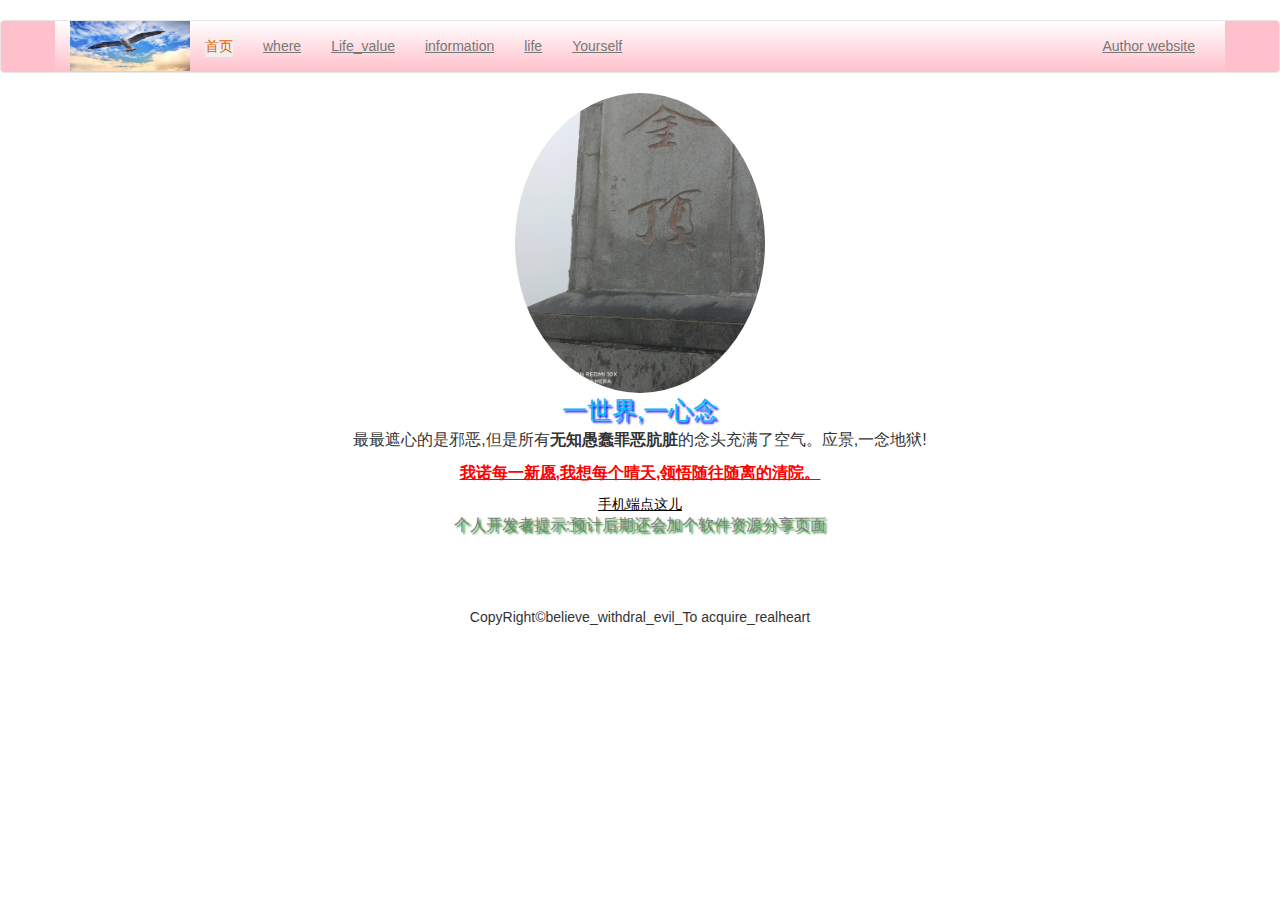
<file: index.html>
<!DOCTYPE html>
<html>
<head>
    <title>1</title>
    <meta charset="utf-8">
    <meta name="viewport" content="width=device-width initial-scale=1.0">
  <!--引入-->
   <link rel="stylesheet" type="text/css" href="css/bootstrap.min.css">
    <script type="text/javascript" src="js/bootstrap.min.js"></script>
    <script type="text/javascript" src="js/jquery.js"></script>
        <link rel="stylesheet" type="text/css" href="css/index.css" >
    <style>
        a:link{
            /*正常链接样式*/
            color: black;
            text-decoration: underline;
        }
        a:visited{
            /*已经访问过*/
            color: gray;
            text-decoration: none;
        }
        a:hover{
            /*悬浮鼠标*/
            color:aqua;
            text-decoration: line-through;
        }
        a:active{
            /*要点击了*/
            color: red;
            text-decoration: none;
        }
    </style>
         </head>
<body>
 　<!--navbar是nav导航标签的一个基类必须添加，navbar-default是对导航条样式的添加-->
<nav class="navbar navbar-default" style="background:pink; ">
   <!--导航具体内容要放到一个容器里增加一定边距，看起来好看-->
   <div class="container" style="color: aqua; background:linear-gradient(white,pink);">
        <!--导航条的头部（就是中北大学校徽那个地方）-->
     <div class="navbar-header" >
         <img width="120" height="50"  src="images/bird.jpg" />
     </div>
     <!--导航链接部分 collapse,nav-collapse是说导航条是一个折叠导航条-->
     <div class="collapse navbar-collapse">
            <!--真正的链接部分是需要添加nav navbar-nav类的-->
           <ul class="nav navbar-nav">
               <li><a href="#"><button style="border:transparent;color:#E36204 ;font-family: '微软雅黑';" onClick="MyContent()">首页</button></a></li>
               <script type="text/javascript">
                function  MyContent(){
                    alert("技术有限,学的过杂,杂乱不堪,还请留步。");
                    alert("请放心，持续更新中，也可能是佛性更新。并且事情太多了。");
                    window.location.href="HTML/first.html";
                }
               </script>
                <li><a href="#">where</a></li>
                <li><a href="#">Life_value</a></li>
                <li><a href="#">information</a></li>
                <li><a href="#">life</a></li>
                <li><a href="#">Yourself</a></li>
           </ul>
            <!-- 靠右的导航条登陆注册  navbar-right-->
            <ul class="nav navbar-nav navbar-right">
        
                <li><a href="#">Author website</a></li>
            </ul>
     </div>

   </div>
    
</nav>
    
    <div style="display: flex;flex-direction: column;" >
        <div align="center" >
            <img class="first1" src="images/will.jpg"/>
            <span style="color: #07BDF4;text-shadow: 2px 2px 2px blue;font-size: 25px;">一世界,一心念</span>
            <p style="font-size: 16px;word-spacing: 3px;">最最遮心的是邪恶,但是所有<strong>无知愚蠢罪恶肮脏</strong>的念头充满了空气。应景,一念地狱!</p>
            <p style="font-size: 16px;color: red;font-weight: bold;text-decoration: underline;">我诺每一新愿,我想每个晴天,领悟随往随离的清院。</p> 
        </div>
    </div>
    
      <div style="display: flex;flex-direction: column;text-align: center;">
        <a href="HTML/first.html">手机端点这儿</a>
        <p style="font-size: 16px;color: gray;text-shadow: 2px 2px 2px green;">个人开发者提示:预计后期还会加个软件资源分享页面</p>
          
       <br><br><br>
        
    	<p style="text-align: center;">CopyRight&copy;believe_withdral_evil_To acquire_realheart</p>
</body>
</html>
</file>
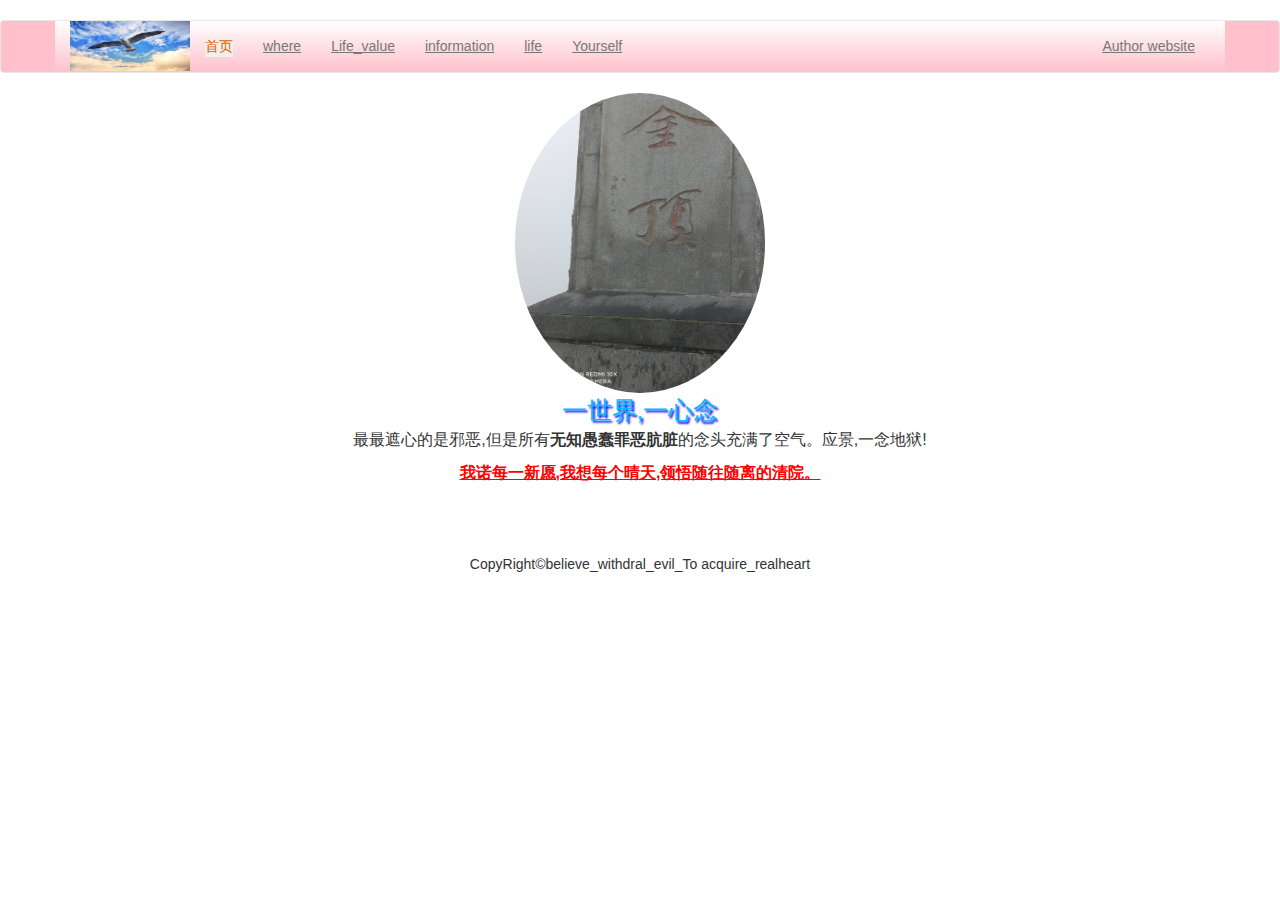
<file: HTML/index.html>
<!DOCTYPE html>
<html>
<head>
    <title>1</title>
    <meta charset="utf-8">
    <meta name="viewport" content="width=device-width initial-scale=1.0">
  <!--引入-->
   <link rel="stylesheet" type="text/css" href="../css/bootstrap.min.css">
    <script type="text/javascript" src="../js/bootstrap.min.js"></script>
    <script type="text/javascript" src="../js/jquery.js"></script>
        <link rel="stylesheet" type="text/css" href="../css/index.css" >
    <style>
        a:link{
            /*正常链接样式*/
            color: black;
            text-decoration: underline;
        }
        a:visited{
            /*已经访问过*/
            color: gray;
            text-decoration: none;
        }
        a:hover{
            /*悬浮鼠标*/
            color:aqua;
            text-decoration: line-through;
        }
        a:active{
            /*要点击了*/
            color: red;
            text-decoration: none;
        }
    </style>
         </head>
<body>
 　<!--navbar是nav导航标签的一个基类必须添加，navbar-default是对导航条样式的添加-->
<nav class="navbar navbar-default" style="background:pink; ">
   <!--导航具体内容要放到一个容器里增加一定边距，看起来好看-->
   <div class="container" style="color: aqua; background:linear-gradient(white,pink);">
        <!--导航条的头部（就是中北大学校徽那个地方）-->
     <div class="navbar-header" >
         <img width="120" height="50"  src="../images/bird.jpg" />
     </div>
     <!--导航链接部分 collapse,nav-collapse是说导航条是一个折叠导航条-->
     <div class="collapse navbar-collapse">
            <!--真正的链接部分是需要添加nav navbar-nav类的-->
           <ul class="nav navbar-nav">
               <li><a href="#"><button style="border:transparent;color:#E36204 ;font-family: '微软雅黑';" onClick="MyContent()">首页</button></a></li>
               <script type="text/javascript">
                function  MyContent(){
                    alert("技术有限,学的过杂,杂乱不堪,还请留步。");
                    alert("请放心，持续更新中，也可能是佛性更新。并且事情太多了。");
                    window.location.href="../HTML/first.html";
                }
               </script>
                <li><a href="#">where</a></li>
                <li><a href="#">Life_value</a></li>
                <li><a href="#">information</a></li>
                <li><a href="#">life</a></li>
                <li><a href="#">Yourself</a></li>
           </ul>
            <!-- 靠右的导航条登陆注册  navbar-right-->
            <ul class="nav navbar-nav navbar-right">
        
                <li><a href="#">Author website</a></li>
            </ul>
     </div>

   </div>
    
</nav>
    
    <div style="display: flex;flex-direction: column;" >
        <div align="center" >
            <img class="first1" src="../images/will.jpg"/>
            <span style="color: #07BDF4;text-shadow: 2px 2px 2px blue;font-size: 25px;">一世界,一心念</span>
            <p style="font-size: 16px;word-spacing: 3px;">最最遮心的是邪恶,但是所有<strong>无知愚蠢罪恶肮脏</strong>的念头充满了空气。应景,一念地狱!</p>
            <p style="font-size: 16px;color: red;font-weight: bold;text-decoration: underline;">我诺每一新愿,我想每个晴天,领悟随往随离的清院。</p>
        </div>
    </div>
       <br><br><br>
        
    	<p style="text-align: center;">CopyRight&copy;believe_withdral_evil_To acquire_realheart</p>
</body>
</html>
</file>
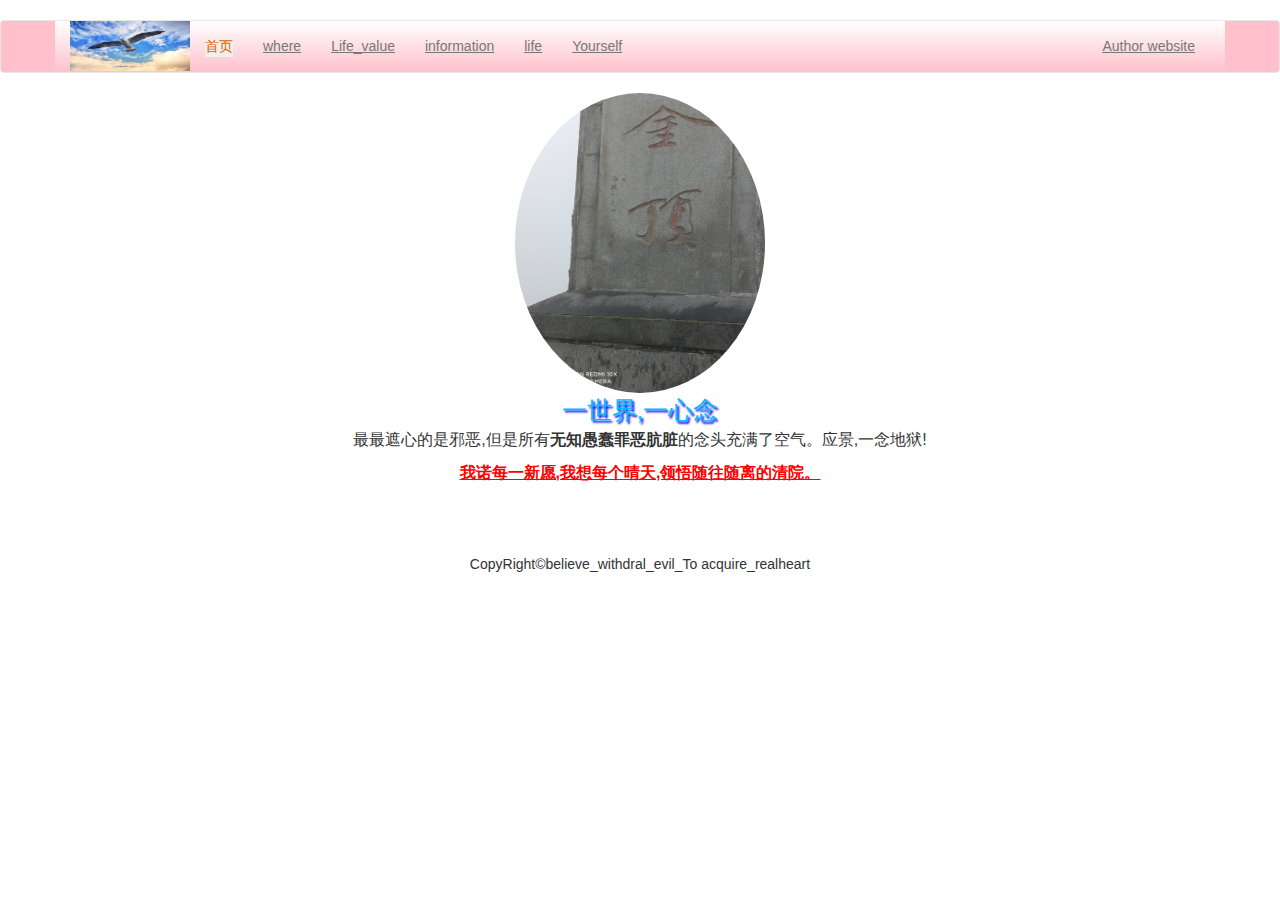
<file: shouye.html>
<!DOCTYPE html>
<html>
<head>
    <title>1</title>
    <meta charset="utf-8">
    <meta name="viewport" content="width=device-width initial-scale=1.0">
  <!--引入-->
   <link rel="stylesheet" type="text/css" href="css/bootstrap.min.css">
    <script type="text/javascript" src="js/bootstrap.min.js"></script>
    <script type="text/javascript" src="js/jquery.js"></script>
        <link rel="stylesheet" type="text/css" href="css/index.css" >
    <style>
        a:link{
            /*正常链接样式*/
            color: black;
            text-decoration: underline;
        }
        a:visited{
            /*已经访问过*/
            color: gray;
            text-decoration: none;
        }
        a:hover{
            /*悬浮鼠标*/
            color:aqua;
            text-decoration: line-through;
        }
        a:active{
            /*要点击了*/
            color: red;
            text-decoration: none;
        }
    </style>
         </head>
<body>
 　<!--navbar是nav导航标签的一个基类必须添加，navbar-default是对导航条样式的添加-->
<nav class="navbar navbar-default" style="background:pink; ">
   <!--导航具体内容要放到一个容器里增加一定边距，看起来好看-->
   <div class="container" style="color: aqua; background:linear-gradient(white,pink);">
        <!--导航条的头部（就是中北大学校徽那个地方）-->
     <div class="navbar-header" >
         <img width="120" height="50"  src="images/bird.jpg" />
     </div>
     <!--导航链接部分 collapse,nav-collapse是说导航条是一个折叠导航条-->
     <div class="collapse navbar-collapse">
            <!--真正的链接部分是需要添加nav navbar-nav类的-->
           <ul class="nav navbar-nav">
               <li><a href="#"><button style="border:transparent;color:#E36204 ;font-family: '微软雅黑';" onClick="MyContent()">首页</button></a></li>
               <script type="text/javascript">
                function  MyContent(){
                    alert("技术有限,学的过杂,杂乱不堪,还请留步。");
                    alert("请放心，持续更新中，也可能是佛性更新。并且事情太多了。");
                    window.location.href="HTML/first.html";
                }
               </script>
                <li><a href="#">where</a></li>
                <li><a href="#">Life_value</a></li>
                <li><a href="#">information</a></li>
                <li><a href="#">life</a></li>
                <li><a href="#">Yourself</a></li>
           </ul>
            <!-- 靠右的导航条登陆注册  navbar-right-->
            <ul class="nav navbar-nav navbar-right">
        
                <li><a href="#">Author website</a></li>
            </ul>
     </div>

   </div>
    
</nav>
    
    <div style="display: flex;flex-direction: column;" >
        <div align="center" >
            <img class="first1" src="images/will.jpg"/>
            <span style="color: #07BDF4;text-shadow: 2px 2px 2px blue;font-size: 25px;">一世界,一心念</span>
            <p style="font-size: 16px;word-spacing: 3px;">最最遮心的是邪恶,但是所有<strong>无知愚蠢罪恶肮脏</strong>的念头充满了空气。应景,一念地狱!</p>
            <p style="font-size: 16px;color: red;font-weight: bold;text-decoration: underline;">我诺每一新愿,我想每个晴天,领悟随往随离的清院。</p>
        </div>
    </div>
       <br><br><br>
        
    	<p style="text-align: center;">CopyRight&copy;believe_withdral_evil_To acquire_realheart</p>
</body>
</html>
</file>
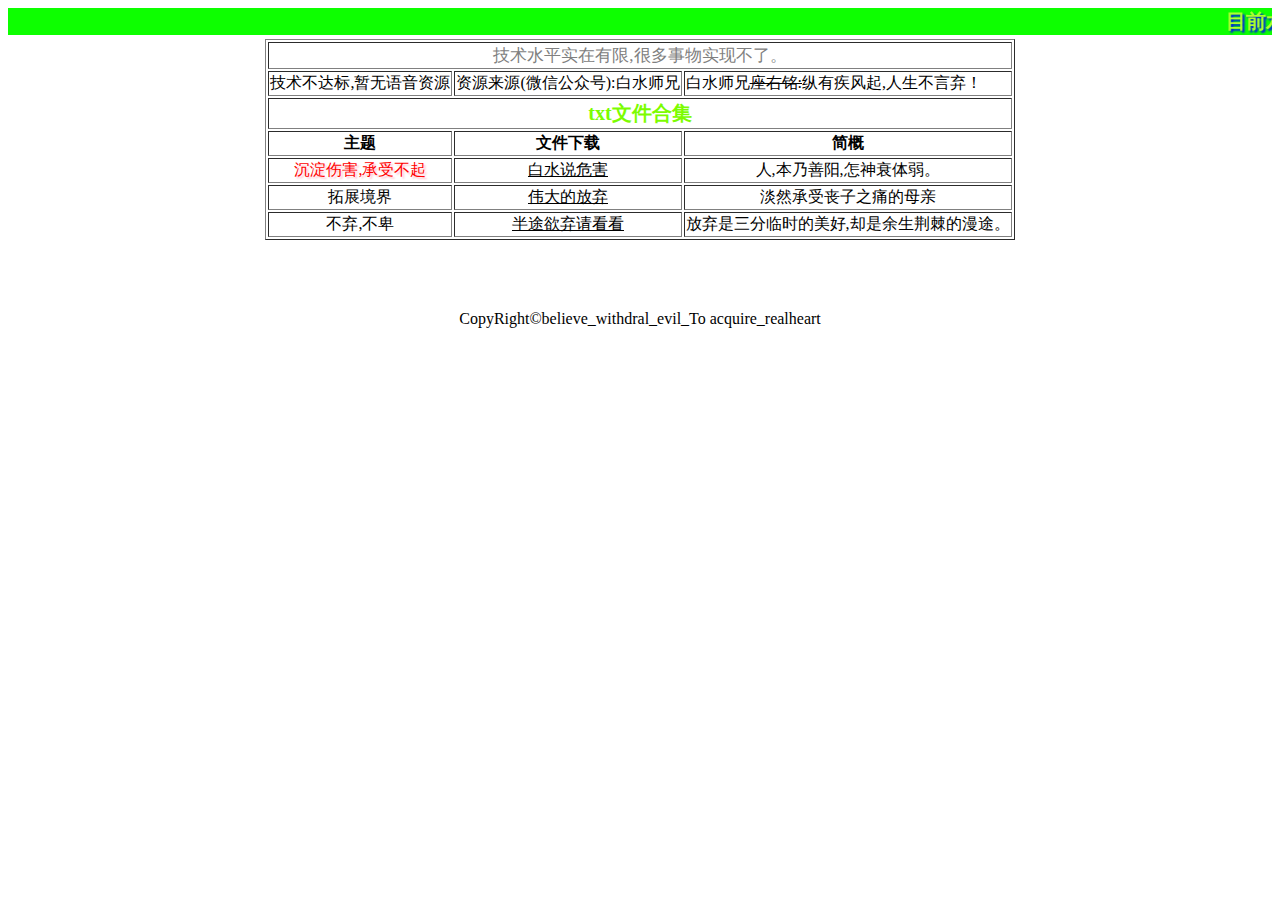
<file: HTML/download.html>
<!doctype html>
<html>
<head>
<meta charset="utf-8">
<title>心微洁身||资源下载</title>
     <meta name="viewport" content="width=device-width initial-scale=1.0">
    
    <style>
 a:link {color:black;}      /* 未访问链接*/
a:visited {color:blue;}  /* 已访问链接 */
a:hover {color:red;}  /* 鼠标移动到链接上 */
a:active {color:greenyellow;}  /* 鼠标点击时 */
    </style>
</head>

<body>
    <marquee direction="left" bgcolor="#00D0FF;"><div style="font-size: 20px; font-weight: bold;text-shadow: 2px 2px 2px blue; color:greenyellow;" >目前水平有限,暂且如此</div></marquee>
    <table border="1" align="center">
        <tr>
            <td colspan="3" align="center" style="font-size: 17px;color: gray;">技术水平实在有限,很多事物实现不了。</td>
        </tr>
     
        <tr>
          <td>技术不达标,暂无语音资源</td>
          <td>资源来源(微信公众号):白水师兄</td>
          <td>白水师兄<del>座右铭:</del>纵有疾风起,人生不言弃！</td>
        </tr>
        <tr align="center">
          <td  colspan="3" align="center" style="color: lawngreen;font-weight: bold;font-size: 20px;">txt文件合集</td>
        </tr>
        <tr align="center">
            <td style="color: black;font-weight: bold;">主题</td>
            <td style="color: black;font-weight: bold;">文件下载</td>
            <td style="color: black;font-weight: bold;">简概</td>
        </tr>
        <tr align="center">
            <td style="color: red;text-shadow: 2px 2px 2px pink;">沉淀伤害,承受不起</td>
            <td><a href="../text/porn_danger.txt" download="感谢下载||万事如意">白水说危害</a>  </td>
            <td>人,本乃善阳,怎神衰体弱。</td>
        </tr>
        <tr align="center">
            <td>拓展境界</td>
            <td><a href="../text/grant_giveup.txt" download="清醒||感恩">伟大的放弃</a></td>
            <td>淡然承受丧子之痛的母亲</td>
        </tr>
        <tr align="center">
            <td>不弃,不卑</td>
            <td><a href="../text/don't_give_up_your_life.txt" download="不破不弃">半途欲弃请看看</a></td>
            <td>放弃是三分临时的美好,却是余生荆棘的漫途。</td>
        </tr>
    </table>
            <br><br><br>
        
    	<p style="text-align: center;">CopyRight&copy;believe_withdral_evil_To acquire_realheart</p>  
</body>
</html>
</file>
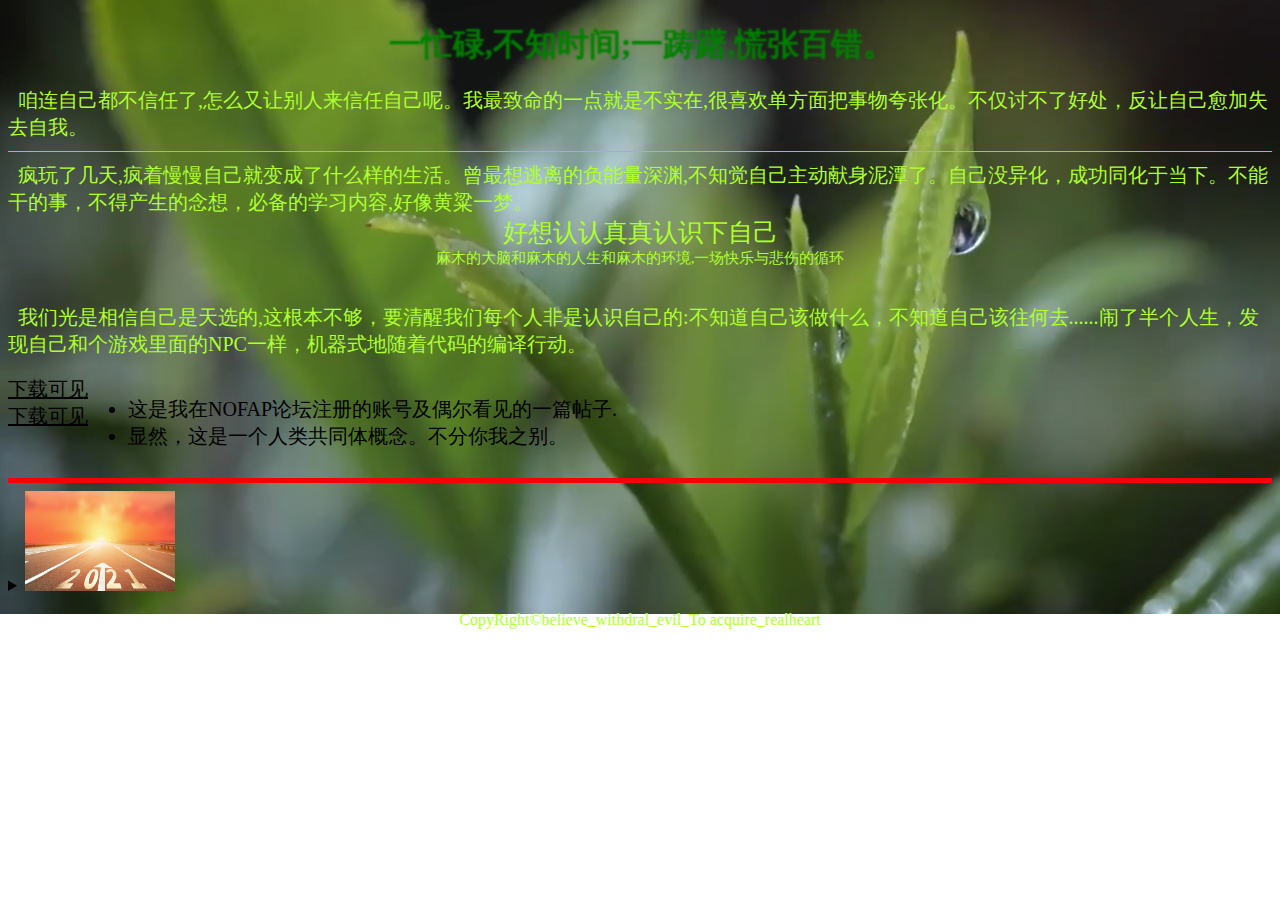
<file: HTML/virtual.html>
<!doctype html>
<html>
<head>
<meta charset="utf-8">
<title>Virtual</title>
     <meta name="viewport" content="width=device-width initial-scale=1.0">
    
    <style>
        body{
            background:url("../images/green0.png");
            background-size: 100%;
            background-repeat: no-repeat;
        }
        h1{
            text-align: center;
            color:transparent;
            text-shadow: 2px 2px 2px green;
            
        }
        
        div{
            word-break:break-all;
            font-size: 20px;
            color: greenyellow;
       }
        
        a:link {color:#000000;}      /* 未访问链接*/
a:visited {color:#00FF00;}  /* 已访问链接 */
a:hover {color:#FF00FF;}  /* 鼠标移动到链接上 */
a:active {color:#0000FF;}  /* 鼠标点击时 */


        
    </style>
</head>

<body>
    <h1>一忙碌,不知时间;一踌躇,慌张百错。</h1>
    <div>
       <div>&nbsp;&nbsp;咱连自己都不信任了,怎么又让别人来信任自己呢。我最致命的一点就是不实在,很喜欢单方面把事物夸张化。不仅讨不了好处，反让自己愈加失去自我。</div>  
        <hr color="#10F7D6" size="1">
        <div>&nbsp;&nbsp;疯玩了几天,疯着慢慢自己就变成了什么样的生活。曾最想逃离的负能量深渊,不知觉自己主动献身泥潭了。自己没异化，成功同化于当下。不能干的事，不得产生的念想，必备的学习内容,好像黄粱一梦。</div>
    </div>
  
    <div style="text-align: center;font-size: 25px;color: greenyellow;" ><text>好想认认真真认识下自己</text></div>
   <div  style="text-align: center; font-size: 15px;"><span>麻木的大脑和麻木的人生和麻木的环境,一场快乐与悲伤的循环</span></div> 
    <br><br>
    <div>
        <div>&nbsp;&nbsp;我们光是相信自己是天选的,这根本不够，要清醒我们每个人非是认识自己的:不知道自己该做什么，不知道自己该往何去......闹了半个人生，发现自己和个游戏里面的NPC一样，机器式地随着代码的编译行动。</div>
    </div>
    <br>
    <div style="display: flex;flex-direction: row; color:black;">
        <div style="display: flex;flex-direction: column;">
       <a href="../images/X.jpg" download="../images/X.jpg">下载可见</a>
        <a href="../images/Y.jpg" download="MyAccount">下载可见</a>
            </div>
        <ul>
        <li>这是我在NOFAP论坛注册的账号及偶尔看见的一篇帖子.</li>
        <li>显然，这是一个人类共同体概念。不分你我之别。</li>
        </ul>
    </div>
    <hr size="5" color="#F70105">
    <article>
    <details>
        <summary><img src="../images/320.jpg" height="100" width="150"></summary>
    <figcaption style="font-size: 28px;color: red;">活在当下</figcaption>
        <p style="color: greenyellow;word-break: break-all;word-spacing: 5px;font-size: 20px;">我寻了优秀的前辈，也追了许多观点，自己也万分悲痛的尝试了沉浸与过去或意淫于未来的痛苦经历。不得不承认:不稳稳地抓住现在，确实什么都得不到！整个生活都是乱的，整个人都是绝望的,对所有的事物均持悲观态度,还要煎熬周边人的是是非非。每一点生活细碎东西都在将人推进深渊,深渊里独自沉沦更深的梦魇,梦不醒,生命就是结束！这也很好印证了公认的事实:成瘾，就是成瘾，比之毒品，毫无差错！</p>
       
  </details>
        </article>
    
    <p style="text-align: center;color: greenyellow;">CopyRight&copy;believe_withdral_evil_To acquire_realheart</p>
</body>
</html>
</file>
<file: css/index.css>
*{
    margin: 0;
    padding: 0;  /*重置所有html元素内外边距为0！*/
}
ul{
     list-style: none;
}
a{
    display: block;  /* 
    变块级元素
    占据一定矩形空间，可以通过设置高度、宽度、内外边距等属性，来调整的这个矩形的样子；
*/
    text-decoration: none;
    color:#fff;
}

.wrap{
    width: 220px;
    height: 360px;
    margin: 20px auto;
    background-color: #a09c96;
    overflow: hidden;  /*隐藏溢出部分*/
}

.wrap .nav ul a{
    font-size: 18px;
    font-family: '微软雅黑';
    text-indent: 53px;  /*首行缩进*/
}

.wrap .nav ul{
    margin-top: 25px;
    line-height: 60px;
}
.wrap .nav ul li{
    width: 220px;
    text-indent: 20px;
}

.wrap .nav ul .u-li1{
     background: none;
}
.wrap .nav ul .u-li2{
    background: none;
}
.wrap .nav ul .u-li3{
    background: none;
}
.wrap .nav ul .u-li4{
    background: none;
}



img.first1{
    margin: 0  auto;
    display: block;
    transition: all 0.2s ease-in-out;
    -webkit-transition:all 0.2s ease-in-out;
     -moz-transition: all 0.2s ease-in-out;
      -o-transition: all 0.2s ease-in-out;  /*这三行代码似乎没用*/
    width: 250px;
    height: 300px;
    border-radius: 100%;
}
img.first1:hover{
    transform: rotate(180deg);  
    -webkit-transform: rotate(180deg);
        -moz-transform: rotate(180deg);
        -o-transform: rotate(180deg);
        -ms-transform: rotate(180deg);  /*这四行代码似乎没用*/
}
</file>
